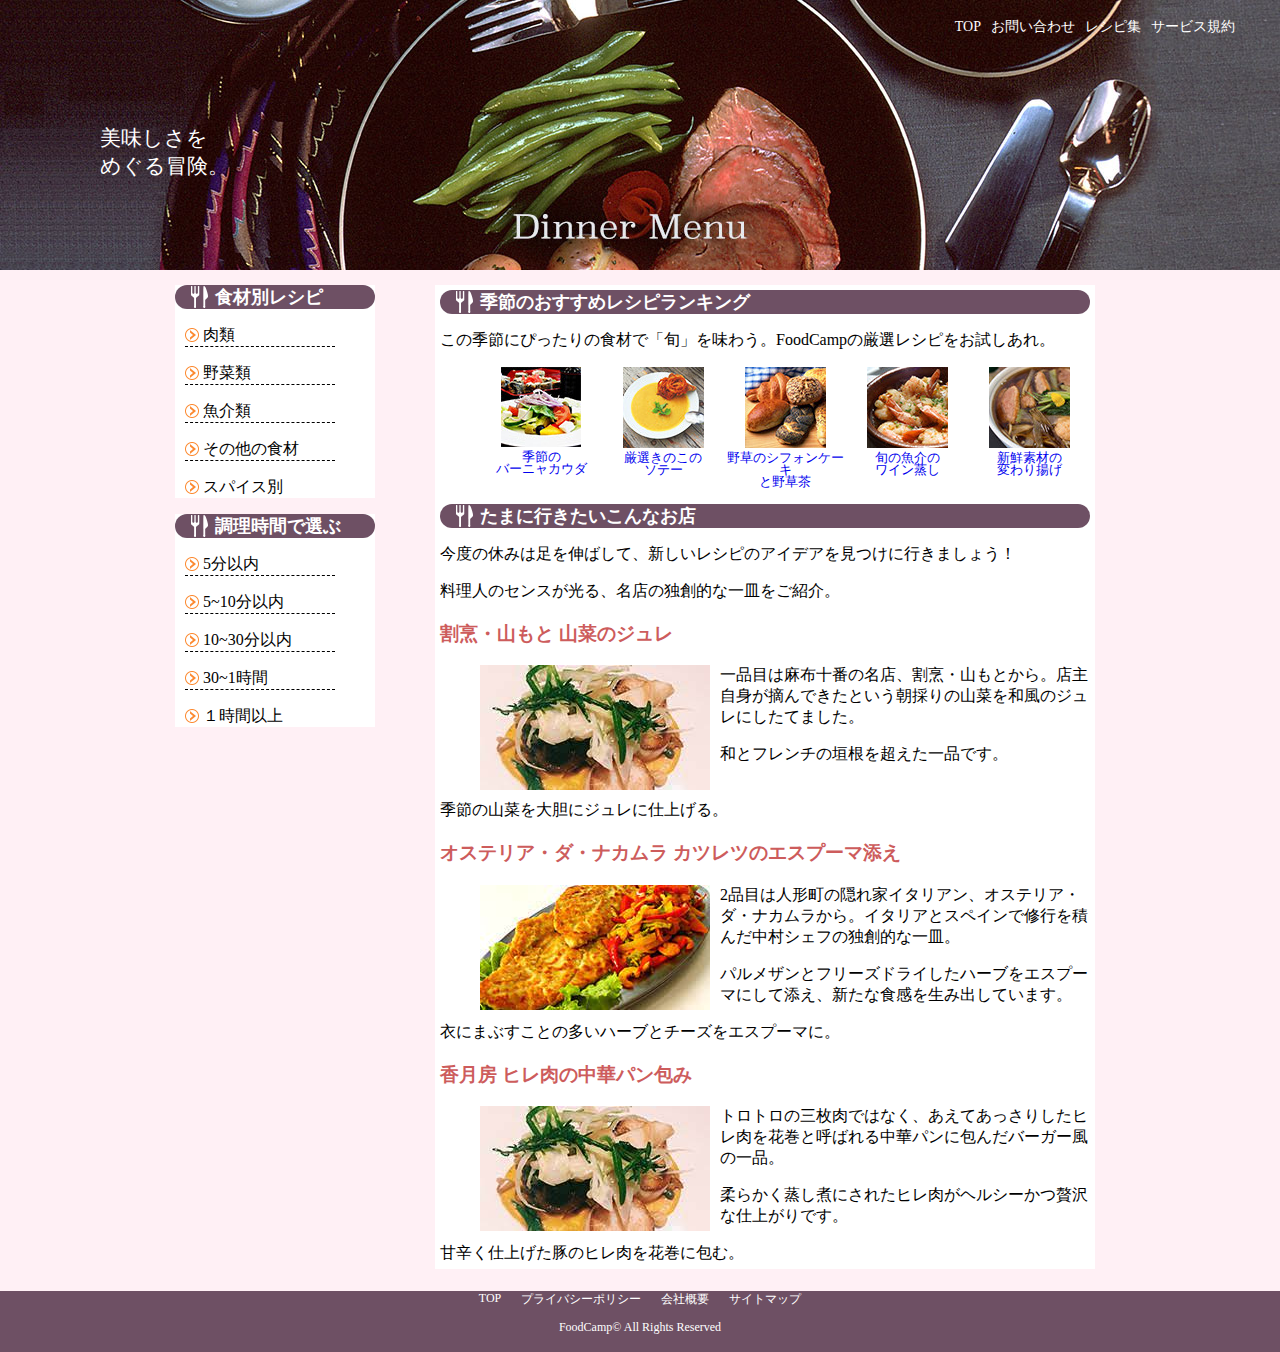
<file: index.html>
<!DOCTYPE html>
<html>

<head>
  <meta charset="UTF-8">
  <title>FoodCamp</title>
  <link rel="stylesheet" href="style.css">
  <link rel="stylesheet" href="top.css">

</head>

<body>
  <header>
    <div class="header_top">
    <div class="header_menu">
      <ul class="header_list">
        <li><a href="index.html">TOP</a></li>
        <li><a href="ask.html">お問い合わせ</a></li>
        <li><a href="#">レシピ集</a></li>
        <li><a href="#">サービス規約</a></li>
      </ul>
    </div>
    
      <div class="header_text">
    <p >美味しさを</p>
    <p >めぐる冒険。</p>
          </div>
        </div>
  </header>
    
<div class="contents">
  <div class="navi_menu">
  <div class="food_menu">
    <h2 class="second_title">食材別レシピ</h2>

      <ul>
        <li>
          <p><a href="#">肉類</a></p>
        </li>
        <li>
          <p><a href="#">野菜類</a></p>
        </li>
        <li>
          <p><a href="#">魚介類</a></p>
        </li>
        <li>
          <p><a href="#">その他の食材</a></p>
        </li>
        <li><a href="#">スパイス別</a></li>
      </ul>
    </div>

  <div class="time_menu">
    <h2 class="second_title">調理時間で選ぶ</h2>

      <ul>
        <li>
          <p><a href="#">5分以内</a></p>
        </li>
        <li>
          <p><a href="#">5~10分以内</a></p>
        </li>
        <li>
          <p><a href="#">10~30分以内</a></p>
        </li>
        <li>
          <p><a href="#">30~1時間</a></p>
        </li>
        <li><a href="#">１時間以上</a></li>
      </ul>
    </div>
    </div>

    <div class="main_box">
  <main>

    <section>
      <h2 class="second_title">季節のおすすめレシピランキング</h2>
      <p>
        この季節にぴったりの食材で「旬」を味わう。FoodCampの厳選レシピをお試しあれ。
      </p>
      <ol class="dish_menu">
        <li class="menu_box"><img src="images/dish_1.jpg" alt="バーニャカウダ">
          <a href="#">
            <p>季節の</p>
            <p>バーニャカウダ</p>
          </a>
        </li>
        <li class="menu_box"><img src="images/dish_2.jpg" alt="ソテー">
          <a href="#">
            <p>厳選きのこの</p>
            <p>ソテー</p>
          </a>
        </li>
        <li class="menu_box"><img src="images/dish_3.jpg" alt="シフォンケーキ">
          <a href="#">
            <p>野草のシフォンケーキ</p>
            <p>と野草茶</p>
          </a>
        </li>
        <li class="menu_box"><img src="images/dish_4.jpg" alt="ワイン蒸し">
          <a href="#">
            <p>旬の魚介の</p>
            <p>ワイン蒸し</p>
          </a>
        </li>
        <li class="menu_box"><img src="images/dish_5.jpg" alt="変わり揚げ">
          <a href="#">
            <p>新鮮素材の</p>
            <p>変わり揚げ</p>
          </a>
        </li>
      </ol>
    </section>

    <article>
      <h2 class="second_title">たまに行きたいこんなお店</h2>
      <p>今度の休みは足を伸ばして、新しいレシピのアイデアを見つけに行きましょう！</p>
      <p>料理人のセンスが光る、名店の独創的な一皿をご紹介。</p>

      <section>
        <h3>割烹・山もと 山菜のジュレ</h3>
        <figure>
          <img class="menu_image" src="images/pushRecipes1.jpg" alt="山菜のジュレ" />

        </figure>
        <p class="description">
          一品目は麻布十番の名店、割烹・山もとから。店主自身が摘んできたという朝採りの山菜を和風のジュレにしたてました。
        </p>
        <p class="description">和とフレンチの垣根を超えた一品です。</p>
        <p class="text">季節の山菜を大胆にジュレに仕上げる。</p>
      </section>

      <section>
        <h3>オステリア・ダ・ナカムラ カツレツのエスプーマ添え</h3>
        <figure>
          <img class="menu_image" src="images/pushRecipes2.jpg" alt="カツレツのエスプーマ添え" />

        </figure>
        <p class="description">
          2品目は人形町の隠れ家イタリアン、オステリア・ダ・ナカムラから。イタリアとスペインで修行を積んだ中村シェフの独創的な一皿。
        </p>
        <p class="description">
          パルメザンとフリーズドライしたハーブをエスプーマにして添え、新たな食感を生み出しています。
        </p>
        <figcaption class="text">衣にまぶすことの多いハーブとチーズをエスプーマに。</figcaption>
      </section>

      <section>
        <h3>香月房 ヒレ肉の中華パン包み</h3>
        <figure>
          <img class="menu_image" src="images/pushRecipes1.jpg" alt="ヒレ肉の中華パン包み" />

        </figure>
        <p class="description">
          トロトロの三枚肉ではなく、あえてあっさりしたヒレ肉を花巻と呼ばれる中華パンに包んだバーガー風の一品。
        </p>
        <p class="description">柔らかく蒸し煮にされたヒレ肉がヘルシーかつ贅沢な仕上がりです。</p>
        <figcaption class="text">甘辛く仕上げた豚のヒレ肉を花巻に包む。</figcaption>
      </section>
    </article>
  </main>
  </div>
    </div>
  <footer>
    <ul class="footer_menu">
      <li><a href="top.html">TOP</a></li>
      <li><a href="#">プライバシーポリシー</a></li>
      <li><a href="about.html">会社概要</a></li>
      <li><a href="#">サイトマップ</a></li>
    </ul>
    <p>FoodCamp&copy; All Rights Reserved</p>
  </footer>
    
</body>

</html>
</file>
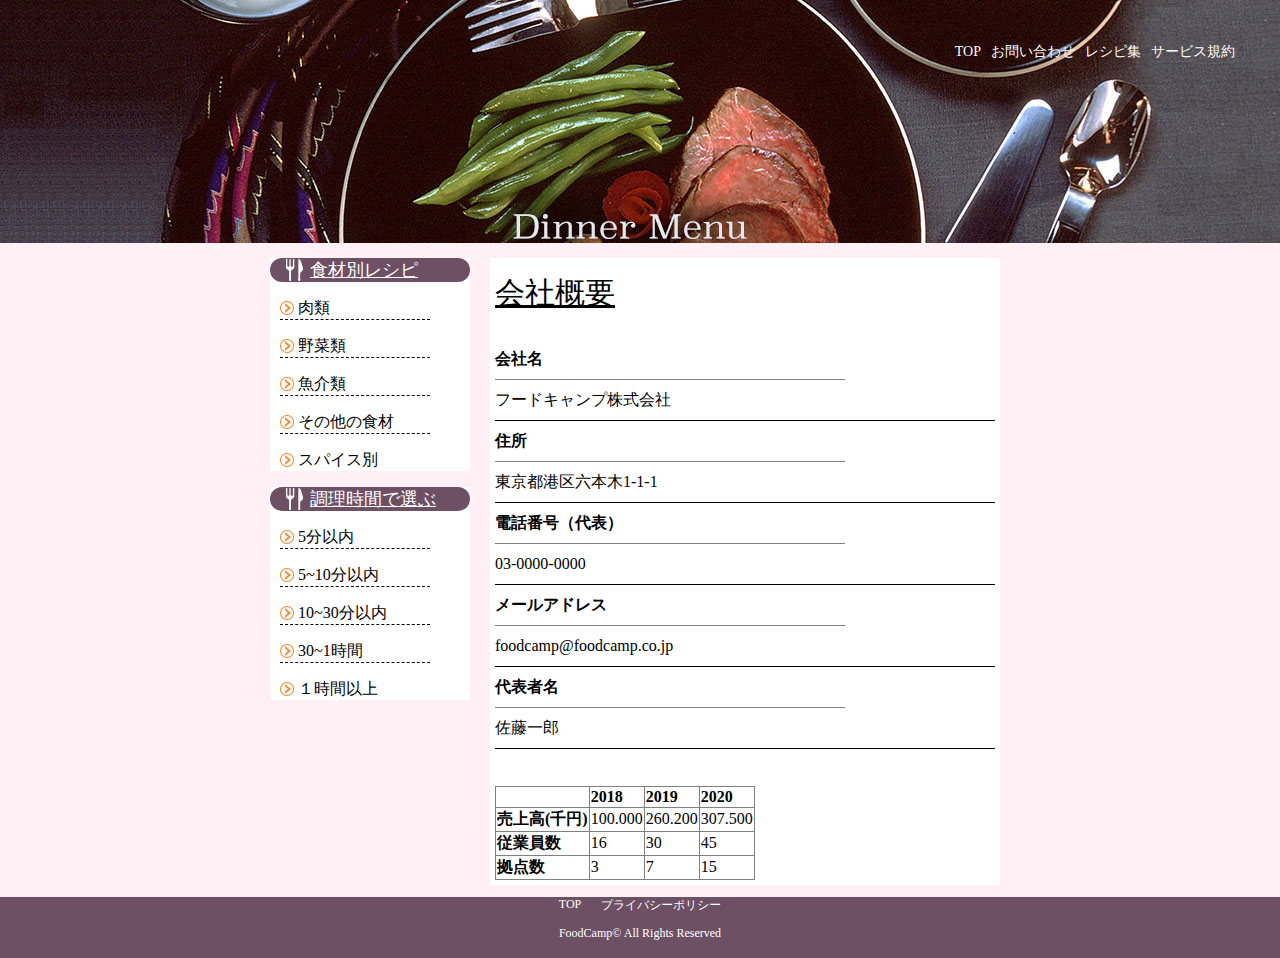
<file: about.html>
<!DOCTYPE html>
<html lang="ja">
<head>
  <meta charset="UTF-8">
  <title>会社概要</title>
  <link rel="stylesheet" href="style.css">
  <link rel="stylesheet" href="about.css">
</head>
<body>
 <header>
     <div class="header_top">
    <div class="header_menu">
      <ul class="header_list">
        <li><a href="index.html">TOP</a></li>
        <li><a href="ask.html">お問い合わせ</a></li>
        <li><a href="#">レシピ集</a></li>
        <li><a href="#">サービス規約</a></li>
      </ul>
    </div>
         </div>
    </header>
    <div class="contents">
    <div class="nav_menu">
    <div class="food_menu">
    <h2 class="second_title">食材別レシピ</h2>

      <ul>
        <li>
          <p><a href="#">肉類</a></p>
        </li>
        <li>
          <p><a href="#">野菜類</a></p>
        </li>
        <li>
          <p><a href="#">魚介類</a></p>
        </li>
        <li>
          <p><a href="#">その他の食材</a></p>
        </li>
        <li><a href="#">スパイス別</a></li>
      </ul>
   
  </div>
  <div class="time_menu">
    <h2 class="second_title">調理時間で選ぶ</h2>
    
      <ul>
        <li>
          <p><a href="#">5分以内</a></p>
        </li>
        <li>
          <p><a href="#">5~10分以内</a></p>
        </li>
        <li>
          <p><a href="#">10~30分以内</a></p>
        </li>
        <li>
          <p><a href="#">30~1時間</a></p>
        </li>
        <li><a href="#">１時間以上</a></li>
      </ul>
  
  </div>
        </div>
       
    <div class="main_contents">
  <main>
  <h2>会社概要</h2>
  <dl>
    <dt>会社名</dt>
    <dd>フードキャンプ株式会社</dd>
    <dt>住所</dt>
    <dd>東京都港区六本木1-1-1</dd>
    <dt>電話番号（代表）</dt>
    <dd>03-0000-0000</dd>
    <dt>メールアドレス</dt>
    <dd>foodcamp@foodcamp.co.jp</dd>
    <dt>代表者名</dt>
    <dd>佐藤一郎</dd>
  </dl>
  <table border="1">
      <thead>
          <tr>
              <th>&nbsp;</th>
              <th>2018</th>
              <th>2019</th>
              <th>2020</th>
          </tr>
      </thead>
      <tbody>
        <tr>
          <th>売上高(千円)</th>
          <td>100.000</td>
          <td>260.200</td>
          <td>307.500</td>
        </tr>
        <tr>
          <th>従業員数</th>
          <td>16</td>
          <td>30</td>
          <td>45</td>
        </tr>
        <tr>
        　<th>拠点数</th>
        　<td>3</td>
        　<td>7</td>
        　<td>15</td>
        </tr>
      </tbody>
  </table>
  </main>
        </div>
         </div>
    
  <footer>
      <ul class="footer_menu">
        <li><a href="index.html">TOP</a></li>
        <li><a href="#">プライバシーポリシー</a></li>
      </ul>
      <p>FoodCamp&copy; All Rights Reserved</p>
  </footer>
</body>
</html>
</file>
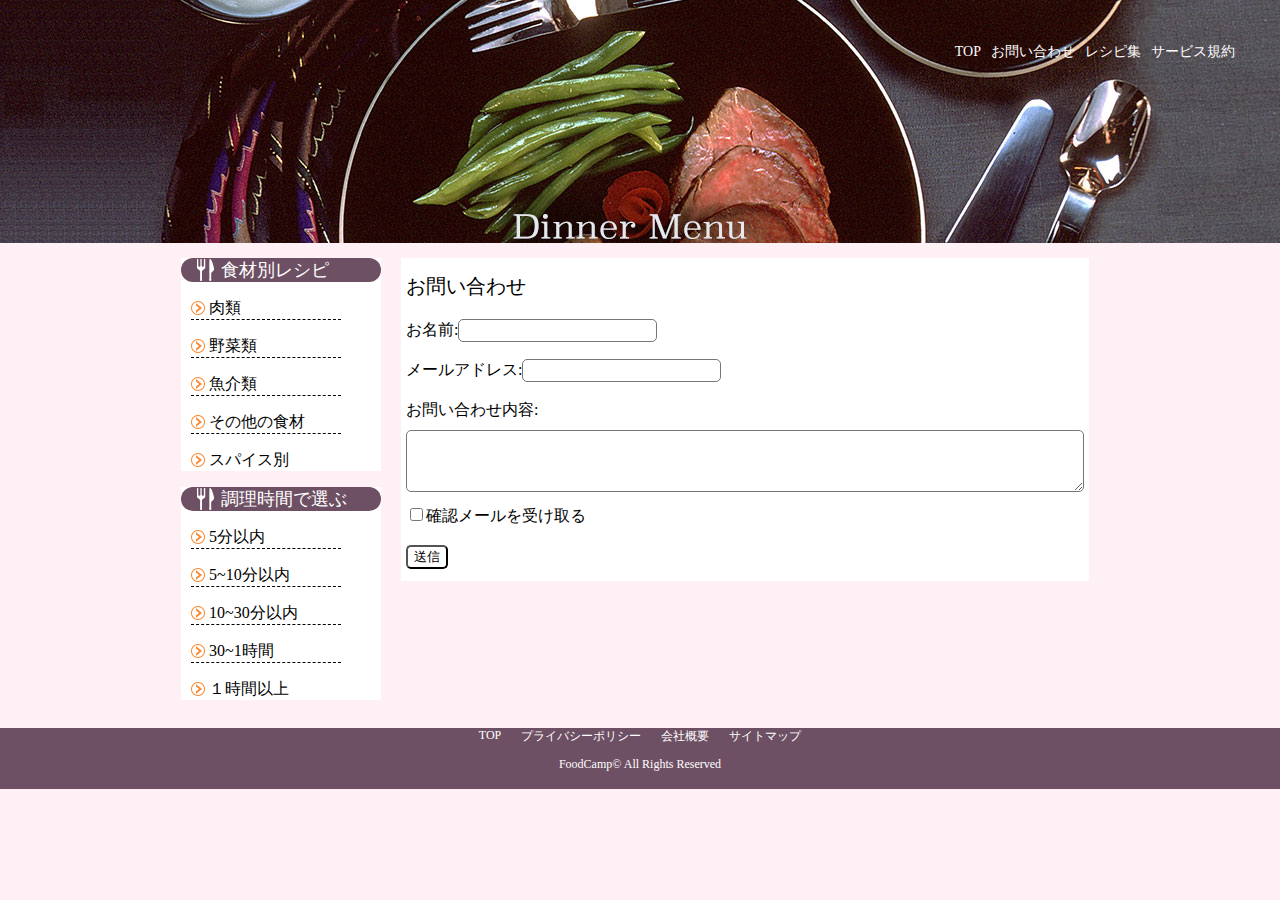
<file: ask.html>
<!DOCTYPE html>
<html lang="ja">
<head>
  <meta charset="UTF-8">
  <title>お問い合わせ</title>
  <link rel="stylesheet" href="style.css">
  <link rel="stylesheet" href="ask.css">
</head>
<body>
  <header>
    <div class="header_top">
    <div class="header_menu">
      <ul class="header_list">
        <li><a href="index.html">TOP</a></li>
        <li><a href="ask.html">お問い合わせ</a></li>
        <li><a href="#">レシピ集</a></li>
        <li><a href="#">サービス規約</a></li>
      </ul>
    </div>
        </div>
    </header>
    <div class="contents">
    <div class="nav_menu">
   <section class="food_menu">
    <h2 class="second_title">食材別レシピ</h2>
    <div>
      <ul>
        <li>
          <p><a href="#">肉類</a></p>
        </li>
        <li>
          <p><a href="#">野菜類</a></p>
        </li>
        <li>
          <p><a href="#">魚介類</a></p>
        </li>
        <li>
          <p><a href="#">その他の食材</a></p>
        </li>
        <li><a href="#">スパイス別</a></li>
      </ul>
    </div>
  </section>
  <section class="time_menu">
    <h2 class="second_title">調理時間で選ぶ</h2>
    <div>
      <ul>
        <li>
          <p><a href="#">5分以内</a></p>
        </li>
        <li>
          <p><a href="#">5~10分以内</a></p>
        </li>
        <li>
          <p><a href="#">10~30分以内</a></p>
        </li>
        <li>
          <p><a href="#">30~1時間</a></p>
        </li>
        <li><a href="#">１時間以上</a></li>
      </ul>
    </div>
  </section>
        </div>
        <div class="main_contents">
  <main>
  <from>
      <h2>お問い合わせ</h2>
      <div class="name">
          お名前:<input type="text" name="your_name">
      </div>
      <div class="mail">
      メールアドレス:<input type="email" name="your_email">
      </div>
      <div class="message">
      お問い合わせ内容:
      </div>
      <div>
      <textarea name="message"></textarea>
      </div>
     
      <label class="check"><input type="checkbox" name="mail" value="yes">確認メールを受け取る</label>
      <div class="box">
      <input type="submit" value="送信">
      </div>
  </from>
  </main>
    </div>
        </div>
  <footer>
      <ul class="footer_menu">
        <li><a href="index.html">TOP</a></li>
        <li><a href="#">プライバシーポリシー</a></li>
        <li><a href="about.html">会社概要</a></li>
        <li><a href="#">サイトマップ</a></li>
      </ul>
      <p>FoodCamp&copy; All Rights Reserved</p>
  </footer>
</body>
</html>
</file>
<file: style.css>
body {
    background-color: #fff0f5;
    margin: 0 auto;
    min-width: 1200px;
}


footer {
    background-color: #6e5064;
    color:#ffffff;
    text-align: center;
    padding-bottom: 5px;
    font-size: 12px;

}

.footer_menu {
    display: flex;
    justify-content: center;
    padding-left:0px;
   
}
.footer_menu li {
    padding:0 10px;
}

ul {
    list-style-type: none;
}

a {
    text-decoration: none;
}

  

.header_menu a {
    color: #ffffff;
    line-height: 15px;
    margin-left: 5px;
    margin-right: 5px;
    font-size: 14px;
}


h1 {
    background-color: #ffffff;
    opacity: 0.7;
    margin-top: 0px;
    margin-bottom: 0px;
    margin-left: 10px;
    margin-right: 10px;
    padding-left: 20px;
    padding-top: 5px;
    background-position: 20px center;
    height: 40px;
    width: 250px;
}

.footer_menu p {
    margin-bottom: 0px;
    margin-top: 0px;

}



.food_menu p,
.time_menu p {
    border-bottom: dashed 1px black;
    width: 150px;
}

.footer_menu a {
    color: #ffffff;
   
}

.food_menu a,
.time_menu a {
    background-image: url(images/yazirusi.png);
    background-repeat: no-repeat;
    background-position: 0px center;
    padding-left: 18px;
    color: #000000;
}

.food_menu {
    background-color: #ffffff;
    width: 200px;
    margin-left: 10px;
}

.time_menu {
    background-color: #ffffff;
    width: 200px;
    margin-left: 10px;
}



.second_title {
    color: #ffffff;
    background-color: #6e5064;
    border-radius: 16px;

    background-image: url(images/dish.png);
    background-repeat: no-repeat;
    background-position: 16px center;
    padding-left: 40px;
    margin-top: 0px;
    margin-bottom: 0px;
    font-size: 18px;
}
.food_menu ul,
.time_menu ul {
    padding-left: 10px;
}

.header_menu {
    color: #ffffff;
     
}
.header_list {
    display: flex;
    justify-content: flex-end;
    color: #ffffff;
    font-size: 14px;
    line-height: 15px;
}

.contents {
    width:1200px;
    justify-content: center;
    display: flex;
    margin:0 auto;
}

.header_top {
    width:1200px;
    justify-content: center;
    margin:0 auto;
}
</file>
<file: top.css>
main {
    background-color: #ffffff;
    padding: 5px;
    margin-left: 20px;
    margin-right: 20px;
    margin-bottom: 10px;
}

ol {
    list-style-type: none;
}

.dish_menu {
    display: flex;
    text-align: center;
}
.dish_menu p {
    margin: 0px;
    line-height: 12px;
    font-size: 13px;
}


h3 {
    color: #cd5c5c;
}

header {
    background-image: url(images/dinnermenu.jpg);
    background-size: cover;
    padding-top: 5px;
    padding-bottom: 30px;
    margin-bottom: 15px;

}

.header_text {
    margin-top:30px;
    padding:60px 0px 60px 60px;
    
}

.header_text p{
    font-size: 21px;
    color: #ffffff;
    margin:0 ;
}
.navi_menu {
    width: 250px;
}
.main_box {
    width: 700px;
}

.menu_box {
    flex: 1;
}


.description {
  width: 650px;
}
.menu_image {
  float: left;
  margin-right: 10px;
  margin-bottom: 10px;
}
.text{
    clear: left;
}
</file>
<file: about.css>
main {
    background-color: #ffffff;
    padding: 5px;
    margin-left: 20px;
    margin-right: 20px;
}

header {
    background-image: url(images/dinnermenu.jpg);
    background-size: cover;
    padding-top: 30px;
    padding-bottom: 170px;
    margin-bottom: 15px;

}
table {
    border-collapse: collapse;
}
dd {
    margin-left: 0px;
    border-bottom: solid 1px black ;
    width: 500px;
    line-height: 40px
}
dt {
    border-bottom: solid 1px gray;
    width: 350px;
    line-height: 40px;
    font-weight: bold;
}
h2 {
    text-decoration: underline;
    font-weight: 300;
    font-size: 30px;
    margin-top: 10px;
}

th {
    text-align: left;
}
</file>
<file: ask.css>
main {
    background-color: #ffffff;
    padding: 5px;
    margin-left: 20px;
    margin-right: 20px;
}

header {
    background-image: url(images/dinnermenu.jpg);
    background-size: cover;
    padding-top: 30px;
    padding-bottom: 170px;
    margin-bottom: 15px;

}
input[type="text"],
input[type="email"] {
    padding: 3px 10px;
    border-radius: 5px;
    border-style: solid;
    border-width: 1px;
}
textarea {
    border-radius: 5px;
    border-style: solid;
    padding: 15px 250px;
}
.mail,
.message,
.name,
.check,
.box {
    line-height: 40px;
}
h2 {
    font-weight: 200;
    font-size: 20px;
    margin-top: 10px;
    margin-bottom: 10px;
}
input[type="submit"] {
    background-color: #ffffff;
    border-radius: 5px;
}
</file>
